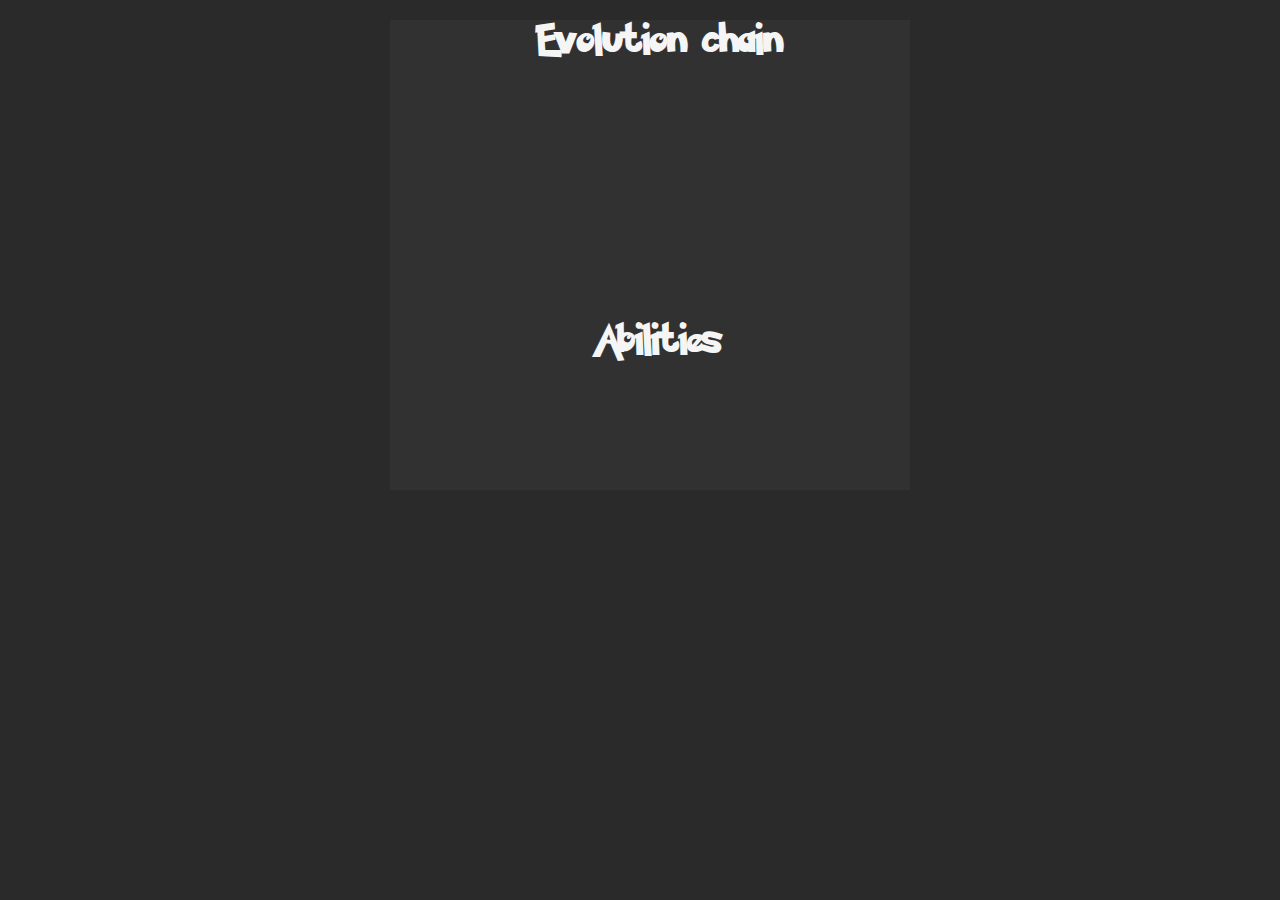
<file: public/pokemon.html>
<!DOCTYPE html>
<html lang="en">
  <head>
    <meta charset="UTF-8" />
    <meta http-equiv="X-UA-Compatible" content="IE=edge" />
    <meta name="viewport" content="width=device-width, initial-scale=1.0" />
    <title>Document</title>
    <link rel="stylesheet" href="css/info.css" />
    <link rel="stylesheet" href="css/icons.css" />
  </head>
  <body>
    
    <!-- Navigation buttons -->
    <div id="buttons"></div>

    <!-- Full information -->
    <div id="info-container">

    <!-- Name, number, image -->
      <div id="info-pokemon">
        <div id="info-flex">
          <div id="info-name"></div>
          <div id="info-number"></div>
        </div>

        <div id="info-image"></div>
      </div>

      <!-- Types, stats -->
      <div id="info-part2">
        <div id="info-types">
          <div id="info-type1"></div>
          <div id="info-type2"></div>
        </div>
        <div id="info-stats">
          <div id="info-hp"></div>
          <div id="info-attack"></div>
          <div id="info-defense"></div>
          <div id="info-sp-attack"></div>
          <div id="info-sp-defense"></div>
          <div id="info-speed"></div>
        </div>
      </div>

      <div>

        <!-- Evolution chain -->
        <div id="info-evocard">
          <div id="info-evotxt">Evolution chain</div>
          <div id="info-evolution">
            <div id="info-evolution1"></div>
            <div id="info-evolution2"></div>
            <div id="info-evolution3"></div>
          </div>
        </div>

        <!-- Abilities -->
        <div id="info-align">
          <span id="info-abilitiestxt">Abilities</span>
          <div id="info-abilities"></div>
        </div>

        <!-- Cry -->
        <div id="info-cry"></div>
      </div>
    </div>

    <script src="js/more_info.js"></script>
  </body>
</html>
</file>
<file: public/css/info.css>
@font-face {
  font-family: "Pokemon-Hollow";
  src: url(fonts/Pokemon-Hollow.ttf);
}

@font-face {
  font-family: "Pokemon-Solid";
  src: url(fonts/Pokemon-Solid.ttf);
}

body {
  margin: 0 auto;
  background-color: rgb(42, 42, 42);
  font-family: "Pokemon-Hollow";
  color: #f5f5f5;
}

/* Navigation buttons */

#buttons {
  display: flex;
  justify-content: center;
  margin-top: 20px;
}

#buttons button {
  background-color: rgb(4, 87, 87);
  color: rgb(223, 255, 255);
  border: none;
  border-radius: 10px;
  padding: 10px;
  margin: 10px;
  width: 10%;
  min-width: 150px;
  height: 50px;
  font-size: 20px;
  font-family: "Pokemon-Solid";
  transition: all 0.2s ease-in-out;
}

#buttons button p {
  margin-top: -15px;
}

#buttons button[disabled] {
  display: none;
}

#buttons button:hover {
  background-color: rgb(13, 102, 102);
  color: rgb(223, 255, 255);
  box-shadow: rgb(1, 47, 47) 1.5px 1.5px 5px;
  transition: all 0.2s ease-in-out;
  cursor: pointer;
}

/* Full information */

#info-container {
  display: flex;
  justify-content: center;
}

/* Name, number, image */

#info-pokemon {
  display: flex;
  flex-direction: column;
  justify-content: center;
  align-items: center;

  height: 50%;
  background-color: rgb(50, 49, 49);

  color: #f5f5f5;
}

#info-flex {
  display: flex;
  justify-content: center;
  align-items: center;
}

#info-name {
  font-size: 50px;
  font-family: "Pokemon-Solid";
}

#info-number {
  font-size: 40px;
  padding-left: 20px;
}

#info-image {
  position: relative;
}

#info-shiny {
  position: absolute;
  top: 0;
  left: 50%;
  transform: translateX(-50%);
}

#info-image button {
  background-color: rgb(4, 87, 87);
  color: rgb(223, 255, 255);
  border: none;
  border-radius: 10px;
  padding: 10px;
  margin: 10px;
  width: 10%;
  min-width: 150px;
  height: 50px;
  font-size: 20px;
  font-family: "Pokemon-Solid";
  transition: all 0.2s ease-in-out;
}

#info-image button p {
  margin-top: -15px;
}

#info-image button:hover {
  background-color: rgb(13, 102, 102);
  color: rgb(223, 255, 255);
  box-shadow: rgb(1, 47, 47) 1.5px 1.5px 5px;
  transition: all 0.2s ease-in-out;
  cursor: pointer;
}

#info-image img {
  width: 450px;
  height: 450px;
}

/* Types, stats */

#info-part2 {
  display: flex;
  flex-direction: column;
  justify-content: space-between;
  align-items: center;
  z-index: 1;
  background-color: rgb(50, 49, 49);
}

#info-types {
  display: flex;
  flex-direction: column;
  justify-content: center;
  align-items: center;
  height: 50%;
  background-color: rgb(50, 49, 49);
}

#info-type1 {
  padding: 10px;
}

#info-type2 {
  padding: 10px;
}

/* Evolution chain */

#info-evocard {
  background-color: rgb(50, 49, 49);
  height: 300px;
  text-align: center;
  font-size: xx-large;
}

#info-evotxt {
  font-family: "pokemon-solid";
}

#info-evolution {
  display: flex;
  justify-content: center;
  align-items: center;
}

#info-evolution li {
  text-decoration: none;
  list-style: none;
  display: flex;
  flex-direction: column;
  text-align: center;
  font-size: x-large;
}

#info-evolution img {
  width: 150px;
  height: 150px;
}

/* Abilities */

#info-align {
  display: flex;
  flex-direction: column;
  justify-content: center;
  align-items: center;
  background-color: rgb(50, 49, 49);
}

#info-abilitiestxt {
  font-size: xx-large;
  text-align: center;
  width: 500px;
  font-family: "Pokemon-Solid";
}

#info-abilities {
  display: flex;
  justify-content: center;
  align-items: center;
}

#info-abilities li {
  padding: 10px;
  font-size: x-large;
  text-decoration: none;
  list-style: none;
}

/* Cry */

#info-cry {
  display: flex;
  justify-content: center;
  align-items: center;
  background-color: rgb(50, 49, 49);
  height: 125px;
  z-index: -1;
}

audio:hover, audio:focus, audio:active
{
  box-shadow: 15px 15px 20px rgba(0,0, 0, 0.4);
  transform: scale(1.05);
}

audio
{
  box-shadow: 5px 5px 10px rgba(0,0, 0, 0.4);
  transition: all 0.2s ease-in-out;
  background-color: #f5f5f5;
  border-radius: 10px;
}
</file>
<file: public/css/icons.css>
.icon {
    border-radius: 100%;
    height: 100px;
    width: 100px;
    margin:auto;
    transition: 200ms all;
}

.icon:hover{
    filter: saturate(200%);
    transform: scale(1.1);
}

.icon img {
    height: 60%;
    width: 60%;
    margin: 20%;
}

.bug {
    background: #92BC2C;
    box-shadow: 0 0 20px #92BC2C;
}

.dark {
    background: #595761;
    box-shadow: 0 0 20px #595761;
}

.dragon {
    background: #0C69C8;
    box-shadow: 0 0 20px #0C69C8;
}

.electric {
    background: #F2D94E;
    box-shadow: 0 0 20px #F2D94E;
}

.fire {
    background: #FBA54C;
    box-shadow: 0 0 20px #FBA54C;
}

.fairy {
    background: #EE90E6;
    box-shadow: 0 0 20px #EE90E6;
}

.fighting {
    background: #D3425F;
    box-shadow: 0 0 20px #D3425F;
}

.flying {
    background: #A1BBEC;
    box-shadow: 0 0 20px #A1BBEC;
}

.ghost {
    background: #5F6DBC;
    box-shadow: 0 0 20px #5F6DBC;
}

.grass {
    background: #5FBD58;
    box-shadow: 0 0 20px #5FBD58;
}

.ground {
    background: #DA7C4D;
    box-shadow: 0 0 20px #DA7C4D;
}

.ice {
    background: #75D0C1;
    box-shadow: 0 0 20px #75D0C1;
}

.normal {
    background: #A0A29F;
    box-shadow: 0 0 20px #A0A29F;
}

.poison {
    background: #B763CF;
    box-shadow: 0 0 20px #B763CF;
}

.psychic {
    background: #FA8581;
    box-shadow: 0 0 20px #FA8581;
}

.rock {
    background: #C9BB8A;
    box-shadow: 0 0 20px #C9BB8A;
}

.steel {
    background: #5695A3;
    box-shadow: 0 0 20px #5695A3;
}

.water {
    background: #539DDF;
    box-shadow: 0 0 20px #539DDF;
}
</file>
